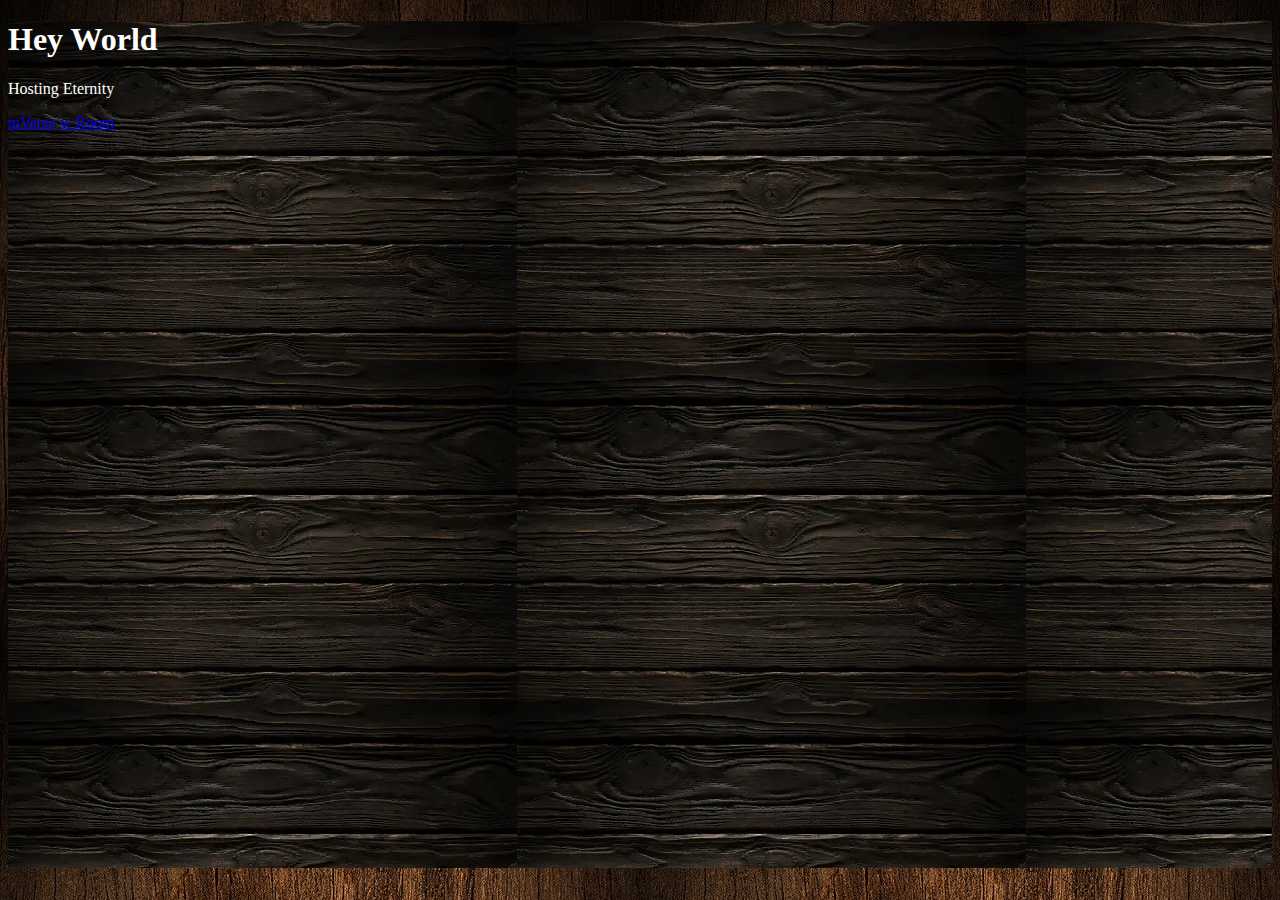
<file: index.html>
<!DOCTYPE html>
<html>
<head>	
<title>Innovate - Create</title> 
<!-- <link rel="icon" type="image/png" sizes="128x128" href="https://cdn.glitch.com/69ce3134-36b9-499f-8889-8222fc739cac%2FIinTii%2000%20B-W.png?v=1570724492937"> -->
<link rel="icon" type="image/png" sizes="128x128" href='https://cdn.glitch.com/69ce3134-36b9-499f-8889-8222fc739cac%2FIinTii%2000%20W-B.png?v=1570724413985'>
<style type="text/css">
    
html { background-image: url("img/71848fd22b78ca45b3dd628888f6b866.jpg");   height: 96%} 

                                                       /*71848fd22b78ca45b3dd628888f6b866.jpg  align-items: center; justify-content: center;    */
body { background-image: url("img/black-wood-texture-background.webp"); 
       background-color: grey;   
       height: 98% ;
       color: white;
     } 

</style>
</head>
<body>
  <h1>Hey World</h1>
  <p>Hosting Eternity</p>
  <a href="https://data-engineer.glitch.me/index.html">mVerse</a>
  <!-- <a href=".html">Zone</a> -->
  <!-- <a href=".html">Verse</a> -->
  <a href="thiswthing.html">w Room</a>

  <table><tr>   <!-- <br><br>   -->   <!-- </tr><tr> -->              
  <td><iframe src="https://www.google.com/maps/embed?pb=!1m18!1m12!1m3!1d190255.8460334488!2d-87.73196395!3d41.83373295!2m3!1f0!2f0!3f0!3m2!1i1024!2i768!4f13.1!3m3!1m2!1s0x880e2c3cd0f4cbed%3A0xafe0a6ad09c0c000!2sChicago%2C%20IL!5e0!3m2!1sen!2sus!4v1710171831042!5m2!1sen!2sus" 
          style="width: 30vw; height: 40vh; border:0;" allowfullscreen="" loading="lazy" referrerpolicy="no-referrer-when-downgrade"></iframe></td>
          
  <td><iframe src="https://www.google.com/maps/embed?pb=!1m18!1m12!1m3!1d109821.23865454819!2d-87.73605266084594!3d41.88324661966999!2m3!1f0!2f0!3f0!3m2!1i1024!2i768!4f13.1!3m3!1m2!1s0x880e2c3cd0f4cbed%3A0xafe0a6ad09c0c000!2sChicago%2C%20IL!5e0!3m2!1sen!2sus!4v1710171874202!5m2!1sen!2sus" 
          style="width: 30vw; height: 40vh; border:0;" allowfullscreen="" loading="lazy" referrerpolicy="no-referrer-when-downgrade"></iframe></td>
  </tr><tr>
  <td><iframe src="https://www.google.com/maps/embed?pb=!1m18!1m12!1m3!1d2971.024659552095!2d-87.62827519999999!3d41.8708159!2m3!1f0!2f0!3f0!3m2!1i1024!2i768!4f13.1!3m3!1m2!1s0x880e2c99fbed60a3%3A0x9f7e3d1052adc7d3!2s899%20S%20Plymouth%20Ct%2C%20Chicago%2C%20IL%2060605!5e0!3m2!1sen!2sus!4v1710006560994!5m2!1sen!2sus" 
          style="width: 30vw; height: 40vh; border:0;" allowfullscreen="" loading="lazy" referrerpolicy="no-referrer-when-downgrade"></iframe></td>
  </tr></table>
</body>              <!-- style="display: inline-flex;"  --> <!-- width="600" height="450"  --> <!-- width="500" height="350"  -->
</html>              <!-- allowfullscreen="true" ..allowfullscreen ..allow="fullscreen" -- 0/3 seem to have effect.  MDN: https://developer.mozilla.org/en-US/docs/Web/HTML/Element/iframe  -->
</file>
